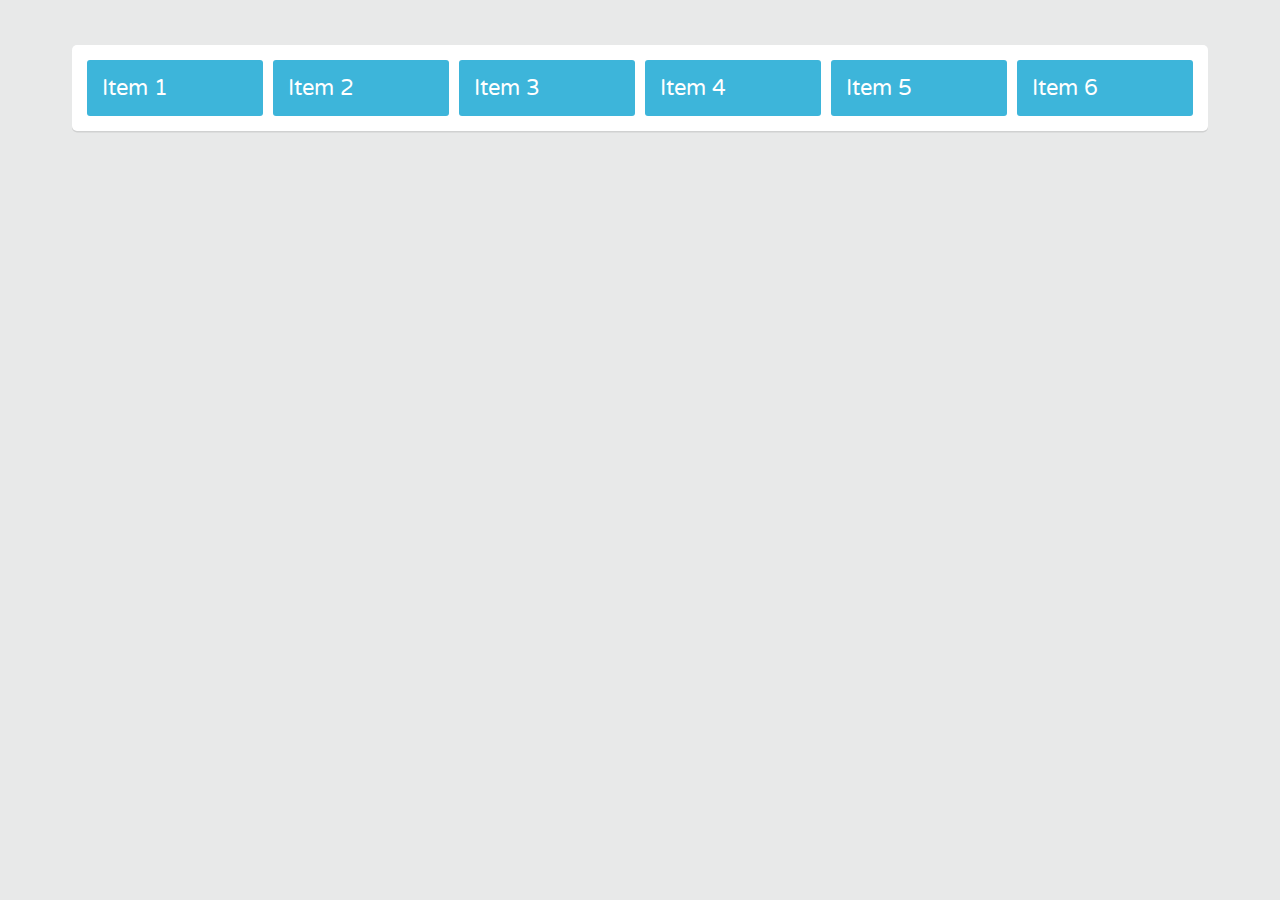
<file: Flexbox/index.html>
<!DOCTYPE html>
<html lang="en">
<head>
  <meta charset="UTF-8">
  <meta http-equiv="X-UA-Compatible" content="IE=edge">
  <meta name="viewport" content="width=device-width, initial-scale=1.0">
  <link href='https://fonts.googleapis.com/css?family=Varela+Round' rel='stylesheet' type='text/css'>
	<link rel="stylesheet" href="css/page.css">
	<link rel="stylesheet" href="css/flexbox.css">
  <title>Flexbox Practice</title>
</head>
<body>

  <div class="container">
		<div class="item-1 item">Item 1</div>
		<div class="item-2 item">Item 2</div>
		<div class="item-3 item">Item 3</div> 
		<div class="item-4 item">Item 4</div>
		<div class="item-5 item">Item 5</div>
		<div class="item-6 item">Item 6</div>
	</div>
  
</body>
</html>
</file>
<file: Flexbox/css/page.css>
/* ================================= 
  Page Styles
==================================== */

* {
	box-sizing: border-box;
}
body {
	font-size: 1.35em;
	font-family: 'Varela Round', sans-serif;
	color: #fff;
	background: #e8e9e9;
	padding-left: 5%;
	padding-right: 5%;
}
.container {
	padding: 10px;
	background: #fff;
  border-radius: 5px;
	margin: 45px auto;
  box-shadow: 0 1.5px 0 0 rgba(0,0,0,0.1);
}
.item {
	color: #fff;
	padding: 15px;
	margin: 5px;	
	background: #3db5da;
	border-radius: 3px;
}
</file>
<file: Flexbox/css/flexbox.css>
/* ================================= 
  Flexbox
==================================== */

.container {
  display: flex;
  flex-wrap: wrap;
}

.item {
  flex-grow: 1;
}
</file>
